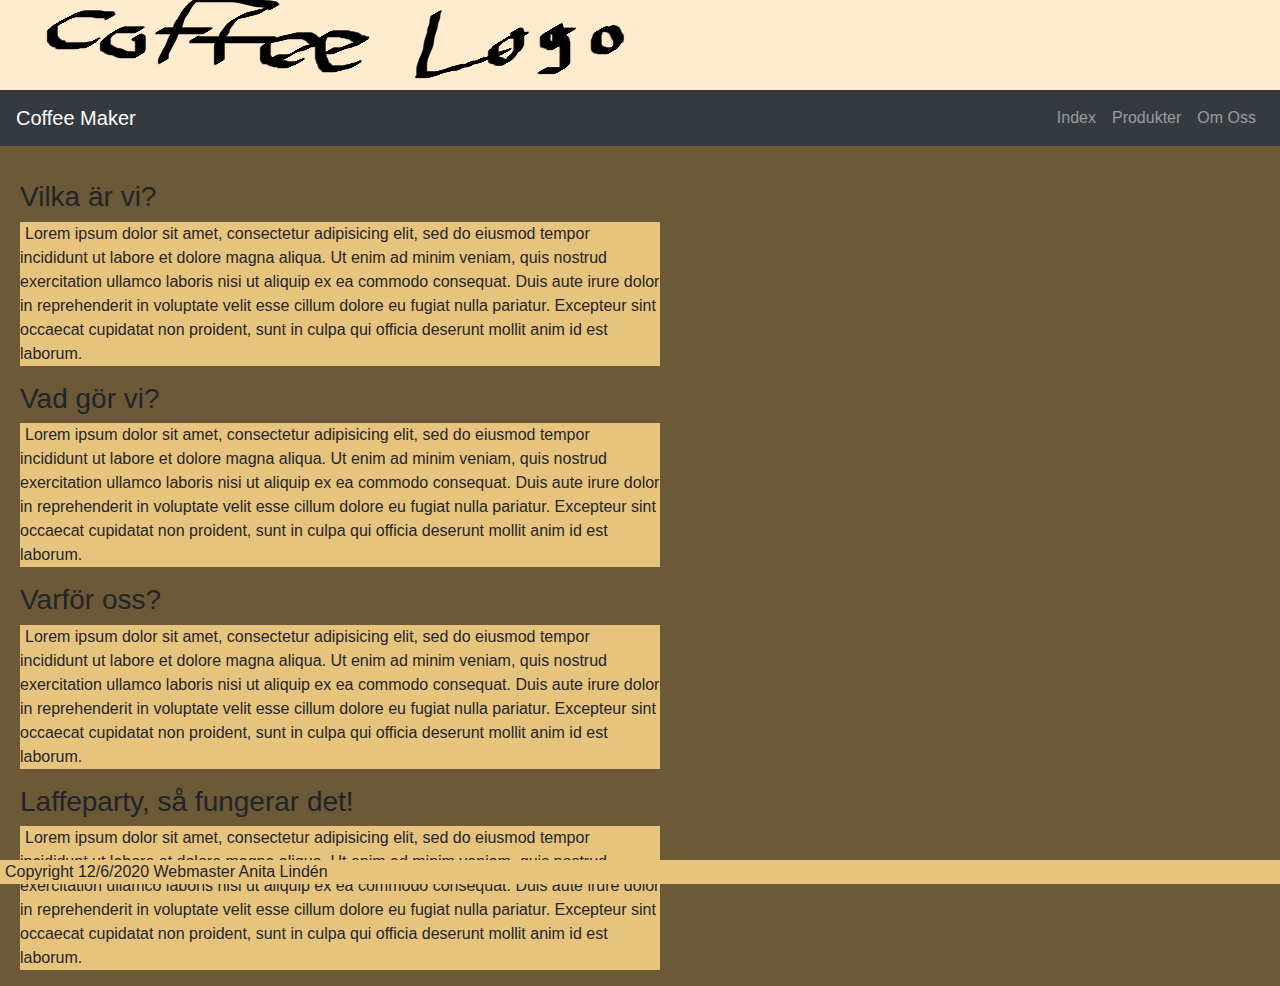
<file: index.html>
<!DOCTYPE html>
<html lang="sv-SE">

<head>
 <meta charset="UTF-8">
 <meta name="viewport" content="width=device-width, initial-scale=1.0">
 <title></title>

 <link rel="stylesheet"href="https://cdn.jsdelivr.net/npm/bootstrap@4.6.0/dist/css/bootstrap.min.css" integry="sha384-B0vP5xmATw1+K9KRQjQERJvTumQW0nPEzvF6L/Z6nronJ3oUOFUFpCjEUQouq2+l" crossorigin="anonymous">
 <link rel="stylesheet" href="https://stackpath.bootstrapcdn.com/font-awesome/4.7.0/css/font-awesome.min.css">
 <link rel="stylesheet" href="style/style.css">
</head>

<body>
    <header>
        <img src="img/logo.png" alt="CoffeeMakerDeluxeAB" height="90" width="728">
    </header>
    
    <nav class="navbar navbar-dark bg-dark navbar-expand-lg fixed-top" style="margin-top: 90px;">
        <a href="#" class="navbar-brand">Coffee Maker</a>
        <button class="navbar-toggler" data-toggle="collapse" data-target="#navbarCollapse">
            <span class="navbar-toggler-icon"></span>
        </button>
        <div class="collapse navbar-collapse" id="navbarCollapse">
            <ul class="navbar-nav ml-auto">
                <li class="navbar-item">
                    <a href="index.html" class="nav-link">Index</a>
                </li>
                <li class="navbar-item">
                    <a href="produkter.html" class="nav-link">Produkter</a>
                </li>
                <li class="navbar-item">
                    <a href="om_oss.html" class="nav-link">Om Oss</a>
                </li>
            </ul>
        </div>
    </nav>

    <div style="margin-top: 90px;">
        <div class="content">
            <h3>Vilka är vi?</h3>
            <p>
                Lorem ipsum dolor sit amet, consectetur adipisicing elit, sed do eiusmod tempor incididunt ut labore et dolore magna aliqua. 
                Ut enim ad minim veniam, quis nostrud exercitation ullamco laboris nisi ut aliquip ex ea commodo consequat. 
                Duis aute irure dolor in reprehenderit in voluptate velit esse cillum dolore eu fugiat nulla pariatur. 
                Excepteur sint occaecat cupidatat non proident, sunt in culpa qui officia deserunt mollit anim id est laborum. 
            </p>
            
        </div>
        <div class="content">
            <h3>Vad gör vi?</h3>
            <p>
                Lorem ipsum dolor sit amet, consectetur adipisicing elit, sed do eiusmod tempor incididunt ut labore et dolore magna aliqua. 
                Ut enim ad minim veniam, quis nostrud exercitation ullamco laboris nisi ut aliquip ex ea commodo consequat. 
                Duis aute irure dolor in reprehenderit in voluptate velit esse cillum dolore eu fugiat nulla pariatur. 
                Excepteur sint occaecat cupidatat non proident, sunt in culpa qui officia deserunt mollit anim id est laborum. 
            </p>
        </div>
        <div class="content">
            <h3>Varför oss?</h3>
            <p>
                Lorem ipsum dolor sit amet, consectetur adipisicing elit, sed do eiusmod tempor incididunt ut labore et dolore magna aliqua. 
                Ut enim ad minim veniam, quis nostrud exercitation ullamco laboris nisi ut aliquip ex ea commodo consequat. 
                Duis aute irure dolor in reprehenderit in voluptate velit esse cillum dolore eu fugiat nulla pariatur. 
                Excepteur sint occaecat cupidatat non proident, sunt in culpa qui officia deserunt mollit anim id est laborum. 
            </p>
        </div>
        <div class="content">
            <h3>Laffeparty, så fungerar det!</h3>
            <p>
                Lorem ipsum dolor sit amet, consectetur adipisicing elit, sed do eiusmod tempor incididunt ut labore et dolore magna aliqua. 
                Ut enim ad minim veniam, quis nostrud exercitation ullamco laboris nisi ut aliquip ex ea commodo consequat. 
                Duis aute irure dolor in reprehenderit in voluptate velit esse cillum dolore eu fugiat nulla pariatur. 
                Excepteur sint occaecat cupidatat non proident, sunt in culpa qui officia deserunt mollit anim id est laborum. 
            </p>
        </div>
    </div>
    
    

 <script src="https://code.jquery.com/jquery-3.5.1.slim.min.js"sha384-DfXdz2htPH0lsSSs5nCTpuj/zy4C+OGpamoFVy38MVBnE+IbbVYUew+OrCXaRkfj" crossorigin="anonymous"></script>
 <script src="https://cdn.jsdelivr.net/npm/popper.js@1.16.1/dist/umd/popper.min.js" integrity="sha384-9/reFTGAW83EW2RDu2S0VKaIzap3H66lZH81PoYlFhbGU+6BZp6G7niu735Sk7lN" crossorigin="anonymous"></script>
 <script src="https://cdn.jsdelivr.net/npm/bootstrap@4.6.0/dist/js/bootstrap.min.js" integrity="sha384-+YQ4JLhjyBLPDQt//I+STsc9iw4uQqACwlvpslubQzn4u2UU2UFM80nGisd026JF" crossorigin="anonymous"></script>
   <script src=""></script>
<footer><p>
    Copyright 12/6/2020 Webmaster Anita Lindén
</p></footer>
</body>

</html>
</file>
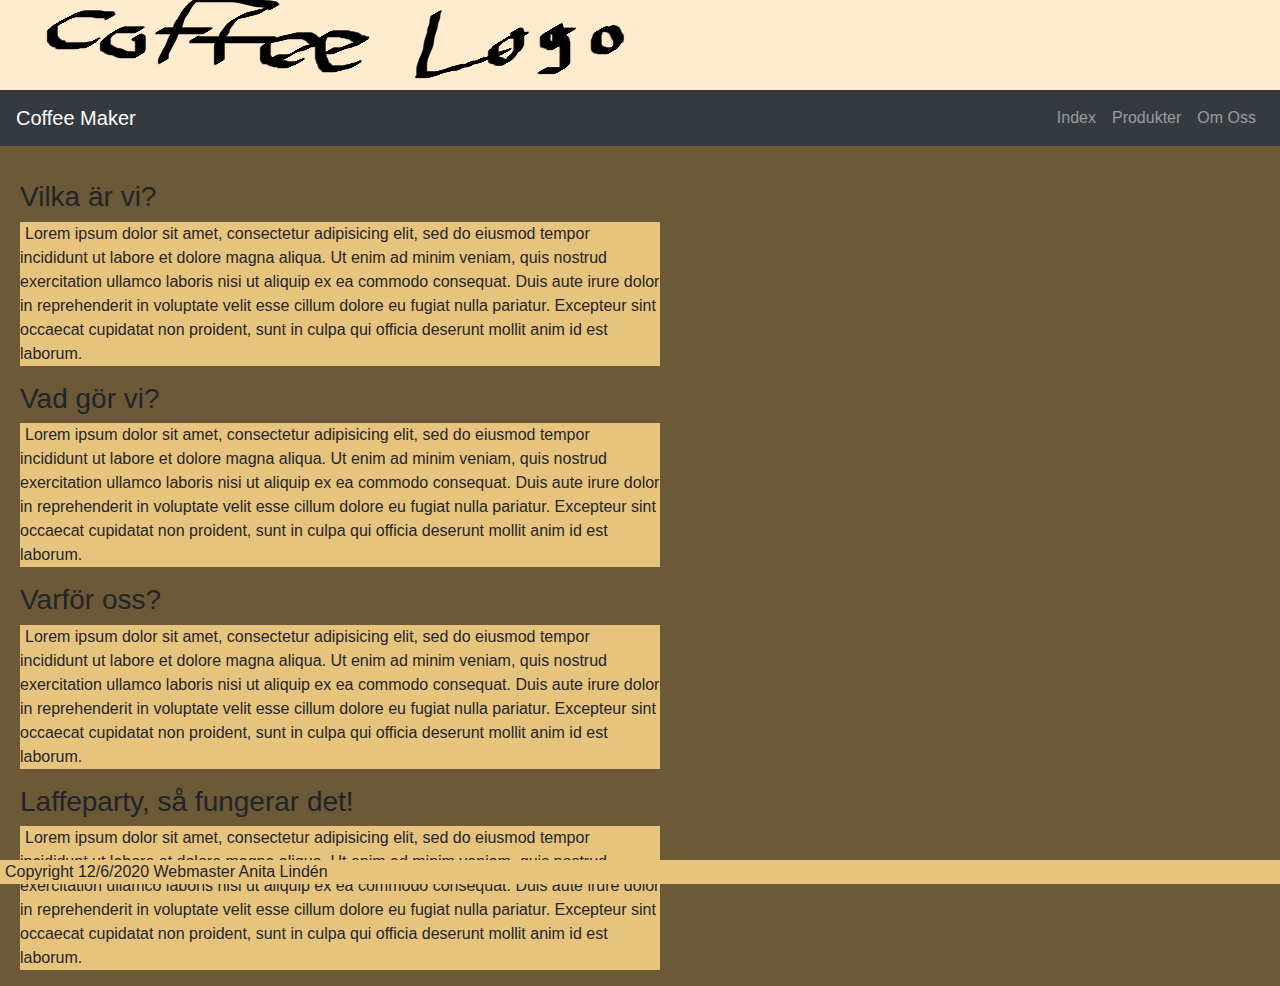
<file: produkter.html>
<!DOCTYPE html>
<html lang="sv-SE">

<head>
 <meta charset="UTF-8">
 <meta name="viewport" content="width=device-width, initial-scale=1.0">
 <title></title>

 <link rel="stylesheet"href="https://cdn.jsdelivr.net/npm/bootstrap@4.6.0/dist/css/bootstrap.min.css" integry="sha384-B0vP5xmATw1+K9KRQjQERJvTumQW0nPEzvF6L/Z6nronJ3oUOFUFpCjEUQouq2+l" crossorigin="anonymous">
 <link rel="stylesheet" href="https://stackpath.bootstrapcdn.com/font-awesome/4.7.0/css/font-awesome.min.css">
 <link rel="stylesheet" href="style/style.css">
</head>

<body>
    <header>
        <img src="img/logo.png" alt="CoffeMakerDeluxeAB" height="90" width="728">
    </header>
    
    <nav class="navbar navbar-dark bg-dark navbar-expand-lg fixed-top" style="margin-top: 90px;">
        <a href="#" class="navbar-brand">Coffee Maker</a>
        <button class="navbar-toggler" data-toggle="collapse" data-target="#navbarCollapse">
            <span class="navbar-toggler-icon"></span>
        </button>
        <div class="collapse navbar-collapse" id="navbarCollapse">
            <ul class="navbar-nav ml-auto">
                <li class="navbar-item">
                    <a href="index.html" class="nav-link">Index</a>
                </li>
                <li class="navbar-item">
                    <a href="produkter.html" class="nav-link">Produkter</a>
                </li>
                <li class="navbar-item">
                    <a href="om_oss.html" class="nav-link">Om Oss</a>
                </li>
            </ul>
        </div>
    </nav>

    <div style="margin-top: 90px;">
        <div class="content">
            <h3>Vilka är vi?</h3>
            <p>
                Lorem ipsum dolor sit amet, consectetur adipisicing elit, sed do eiusmod tempor incididunt ut labore et dolore magna aliqua. 
                Ut enim ad minim veniam, quis nostrud exercitation ullamco laboris nisi ut aliquip ex ea commodo consequat. 
                Duis aute irure dolor in reprehenderit in voluptate velit esse cillum dolore eu fugiat nulla pariatur. 
                Excepteur sint occaecat cupidatat non proident, sunt in culpa qui officia deserunt mollit anim id est laborum. 
            </p>
            
        </div>
        <div class="content">
            <h3>Vad gör vi?</h3>
            <p>
                Lorem ipsum dolor sit amet, consectetur adipisicing elit, sed do eiusmod tempor incididunt ut labore et dolore magna aliqua. 
                Ut enim ad minim veniam, quis nostrud exercitation ullamco laboris nisi ut aliquip ex ea commodo consequat. 
                Duis aute irure dolor in reprehenderit in voluptate velit esse cillum dolore eu fugiat nulla pariatur. 
                Excepteur sint occaecat cupidatat non proident, sunt in culpa qui officia deserunt mollit anim id est laborum. 
            </p>
        </div>
        <div class="content">
            <h3>Varför oss?</h3>
            <p>
                Lorem ipsum dolor sit amet, consectetur adipisicing elit, sed do eiusmod tempor incididunt ut labore et dolore magna aliqua. 
                Ut enim ad minim veniam, quis nostrud exercitation ullamco laboris nisi ut aliquip ex ea commodo consequat. 
                Duis aute irure dolor in reprehenderit in voluptate velit esse cillum dolore eu fugiat nulla pariatur. 
                Excepteur sint occaecat cupidatat non proident, sunt in culpa qui officia deserunt mollit anim id est laborum. 
            </p>
        </div>
        <div class="content">
            <h3>Laffeparty, så fungerar det!</h3>
            <p>
                Lorem ipsum dolor sit amet, consectetur adipisicing elit, sed do eiusmod tempor incididunt ut labore et dolore magna aliqua. 
                Ut enim ad minim veniam, quis nostrud exercitation ullamco laboris nisi ut aliquip ex ea commodo consequat. 
                Duis aute irure dolor in reprehenderit in voluptate velit esse cillum dolore eu fugiat nulla pariatur. 
                Excepteur sint occaecat cupidatat non proident, sunt in culpa qui officia deserunt mollit anim id est laborum. 
            </p>
        </div>
    </div>
    
    

 <script src="https://code.jquery.com/jquery-3.5.1.slim.min.js"sha384-DfXdz2htPH0lsSSs5nCTpuj/zy4C+OGpamoFVy38MVBnE+IbbVYUew+OrCXaRkfj" crossorigin="anonymous"></script>
 <script src="https://cdn.jsdelivr.net/npm/popper.js@1.16.1/dist/umd/popper.min.js" integrity="sha384-9/reFTGAW83EW2RDu2S0VKaIzap3H66lZH81PoYlFhbGU+6BZp6G7niu735Sk7lN" crossorigin="anonymous"></script>
 <script src="https://cdn.jsdelivr.net/npm/bootstrap@4.6.0/dist/js/bootstrap.min.js" integrity="sha384-+YQ4JLhjyBLPDQt//I+STsc9iw4uQqACwlvpslubQzn4u2UU2UFM80nGisd026JF" crossorigin="anonymous"></script>
   <script src=""></script>
<footer><p>
    Copyright 12/6/2020 Webmaster Anita Lindén
</p></footer>
</body>

</html>
</file>
<file: style/style.css>
body{
    background-color: rgb(107, 89, 55);
}

header
{
    background-color: blanchedalmond;
    height: 90px;
}

footer
{
    position: absolute;
    bottom: 0;
    width: 100%;
}

.content{
    position: relative;
    margin-top: 10px;
    margin-left: 20px;
    width: 50%;
}

p{
    background-color: rgb(230, 196, 125);
    color: rgb(37, 37, 41);
    text-indent: 5px;
}
</file>
